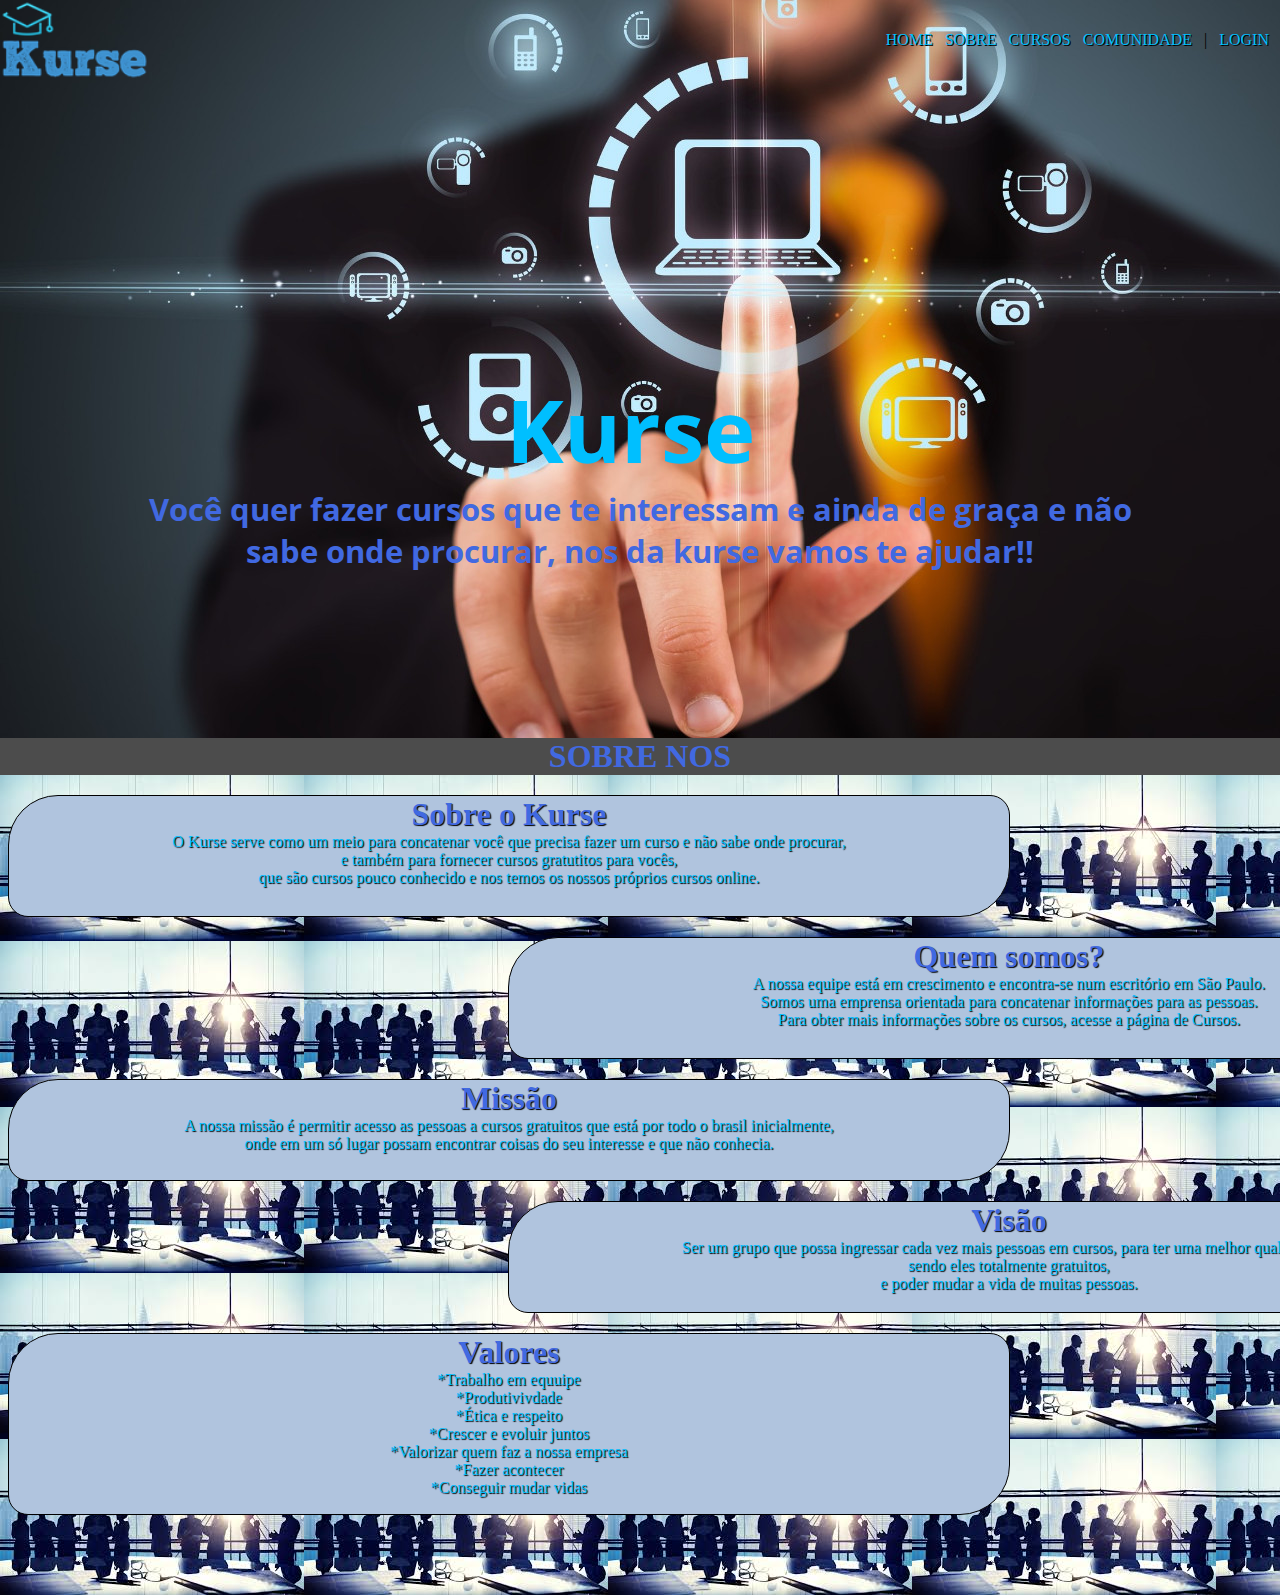
<file: index.html>
<!DOCTYPE html>
<html lang="en">
<head>
    <meta charset="UTF-8">
    <meta name="viewport" content="width=device-width, initial-scale=1.0">
    <meta http-equiv="X-UA-Compatible" content="ie=edge">
    <title>Kurse</title>
    <link rel="stylesheet" href="./style.css">
    <link rel="shortcut icon" href="./_img/logo-kurse2.png" />
    
</head>
<body>
    <div id="divisao">

        <header>
            
            <img src="./_img/logo-kurse.png" alt="">
            <nav>
                <ul>
                    <li><a href="../Kurse/index.html">Home</a></li>
                    <li><a href="#Sobre">Sobre</a></a></li>
                    <li><a href="./Cursos/cursos.html">Cursos</a></li>
                    <li><a href="./Comunidade/comunidade.html">Comunidade</a></li>
                    <li>|</li>
                    <li><a href="./Login/login.html">Login</a></li>
                </ul>
            </nav>

        </header>

        <div id="he">
            <h1>Kurse</h1>
            <h2><p>Você quer fazer cursos que te interessam e ainda de graça e não</p><p>sabe onde procurar, nos da kurse vamos te ajudar!!</p></h3>
        </div>
    </div>

    <h1 id="hs">SOBRE NOS</h1>

    <section id="Sobre">
            
        <section class="um">
            <h1>Sobre o Kurse</h1>
            <p>O Kurse serve como um meio para concatenar você que precisa fazer um curso e não sabe onde procurar,<p>e também para fornecer cursos gratutitos para vocês,</p><p>que são cursos pouco conhecido e nos temos os nossos próprios cursos online.</p>
           <!-- <img id="sobrenos" src="../Kurse/_img/sobre.png" alt="sobrenos">-->
        </section>

        <section class="um2">
            <h1>Quem somos?</h1>
            <p>A nossa equipe está em crescimento e encontra-se num escritório em São Paulo.</p><p> Somos uma emprensa orientada para concatenar informações para as pessoas.</p><p> Para obter mais informações sobre os cursos, acesse a página de <a href="./Cursos/cursos.html"></a>Cursos.</p>
        </section>

        <section class="um3">
            <h1>Missão</h1>
            <p>A nossa missão é permitir acesso as pessoas a cursos gratuitos que está por todo o brasil inicialmente,</p><p>onde em um só lugar possam encontrar coisas do seu interesse e que não conhecia.</p>
        </section>

        <section class="um4">
            <h1>Visão</h1>
            <p>Ser um grupo que possa ingressar cada vez mais pessoas em cursos, para ter uma melhor qualificação,</p><p>sendo eles totalmente gratuitos,</p><p>e poder mudar a vida de muitas pessoas.</p>
        </section>

        <section class="um5">
            <h1>Valores</h1>
            <p>*Trabalho em equuipe</p>
            <p>*Produtivivdade</p>
            <p>*Ética e respeito</p>
            <p>*Crescer e evoluir juntos</p>
            <p>*Valorizar quem faz a nossa empresa</p>
            <p>*Fazer acontecer</p>
            <p>*Conseguir mudar vidas</p>

        </section>

        </section>

    
</body>
</html>
</file>
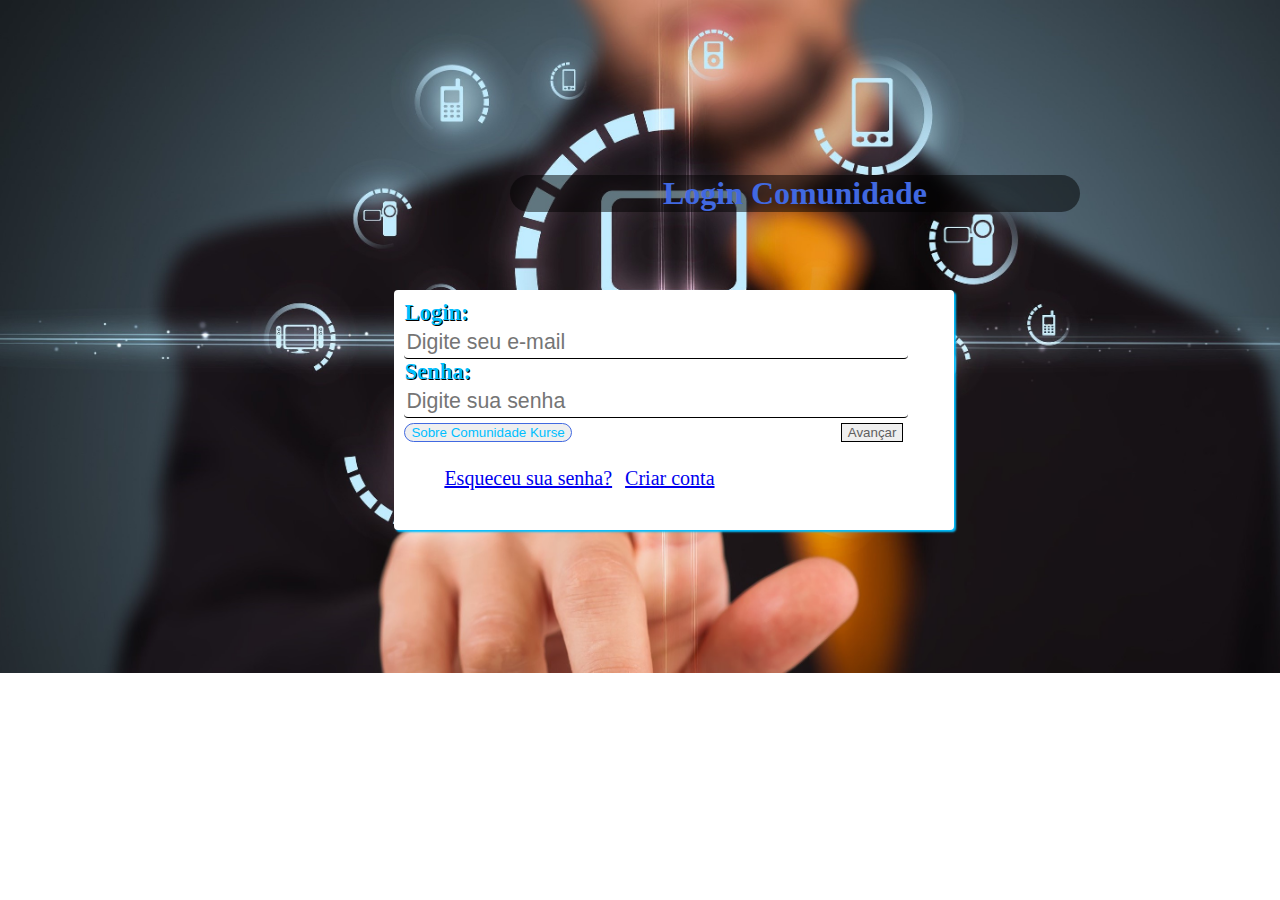
<file: Comunidade/comunidade.html>
<!DOCTYPE html>
<html lang="en">
<head>
    <meta charset="UTF-8">
    <meta name="viewport" content="width=device-width, initial-scale=1.0">
    <meta http-equiv="X-UA-Compatible" content="ie=edge">
    <title>Login Comunidade</title>
    <link rel="shortcut icon" href="../_img/logo-kurse2.png"/>
    <link rel="stylesheet" href="./style.css">
    <script defer src="./scirpt.js"></script>
</head>
<body>
    <h1>Login Comunidade</h1>
    <div id="divCenter">
        <div>
            <h2>Login:</h2>
            <input type="text" placeholder="Digite seu e-mail">
            <h2>Senha:</h2>
            <input type="text" placeholder="Digite sua senha" maxlength="8">
            <button id="myBtn">Sobre Comunidade Kurse</button>


            <button  id="botao" >Avançar</button>

            


            <div id="myModal" class="modal">

                <div class="modal-content">
                    <span class="close">&times;</span>
                    <h2>Comunidade kurse</h2><p>Essa comunidade é feita pra você emprensa que quer contratar nossos serviços, como divulgar um curso de vocês que seja gratuito e dentros das regras para postarem em nosso site.</p>
                </div>

            </div>    
                 
            <ul>
                <a href="#">Esqueceu sua senha?</a>
                <a href="#">Criar conta</a>            
            </ul>
                        
        </div>
         
    </div>
</body>
</html>
</file>
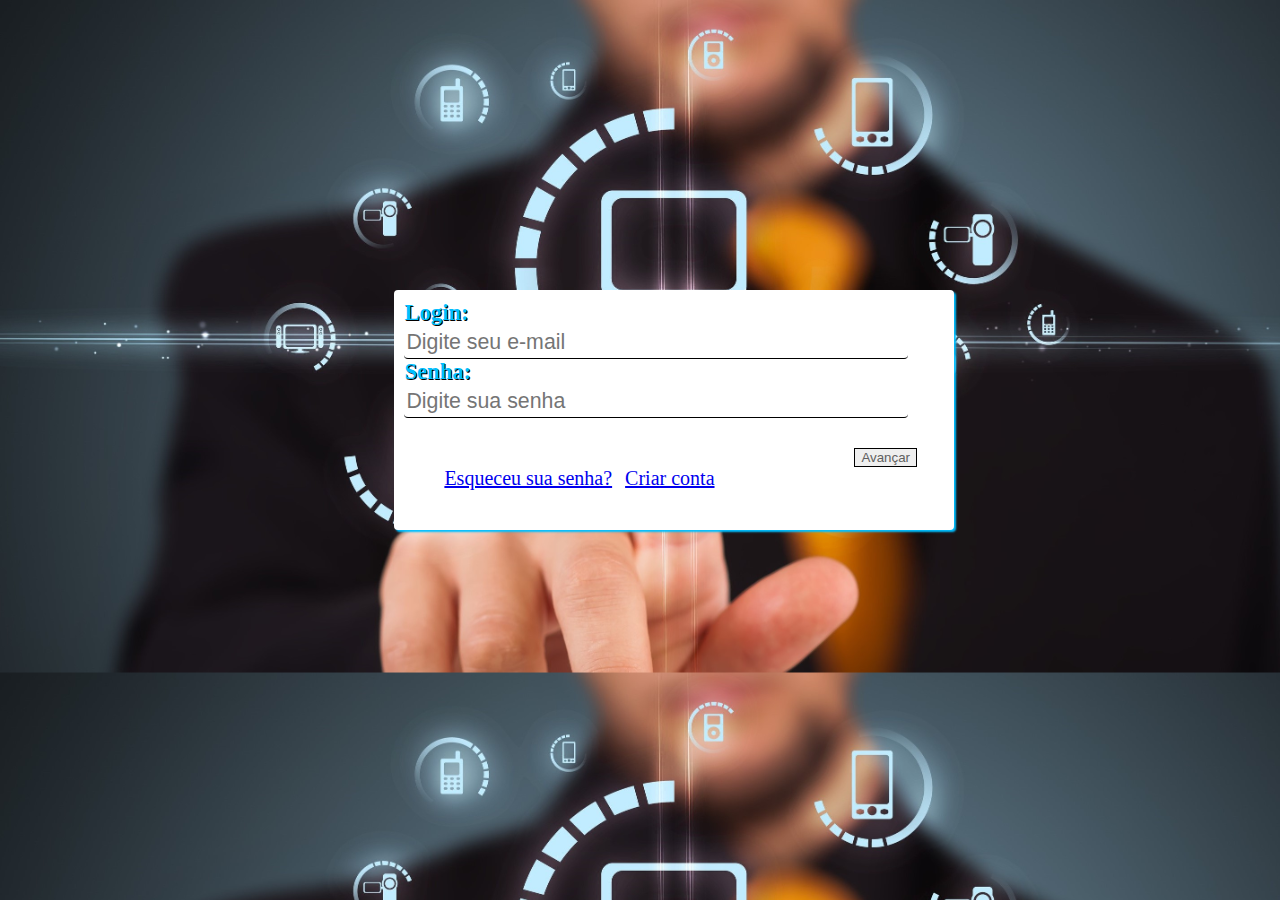
<file: Login/login.html>
<!DOCTYPE html>
<html lang="en">
<head>
    <meta charset="UTF-8">
    <meta name="viewport" content="width=device-width, initial-scale=1.0">
    <meta http-equiv="X-UA-Compatible" content="ie=edge">
    <title>Kurse</title>
    <link rel="stylesheet" href="./style.css">
    <link rel="shortcut icon" href="../_img/logo-kurse2.png"/>
</head>
<body>
    <div id="divCenter">
        <div>
            <h2>Login:</h2>
            <input type="text" placeholder="Digite seu e-mail">
            <h2>Senha:</h2>
            <input type="text" placeholder="Digite sua senha" maxlength="8">
            <button>Avançar</button>

            <ul>
                <a href="#">Esqueceu sua senha?</a>
                <a href="#">Criar conta</a>            
            </ul>

            
        </div>
    </div>
</body>
</html>
</file>
<file: style.css>
@import url('https://fonts.googleapis.com/css?family=Open+Sans');

*{
    margin: 0px;
}

#divisao {
    background-image: url(./_img/esse1.jpg);
    background-repeat: no-repeat;
    height: 738px;

}

header{
    height: 80px;
    width: 100%;
    display: flex;
}

#divisao nav {
    display: flex;
    justify-content: flex-end;
    width: 100%;
    align-items: center;
    padding-right: 7px;
}

#divisao nav ul li{
    list-style-type: none;
    display: inline;
    padding: 04px;
}

#divisao nav a {
    text-decoration: none;
    text-transform: uppercase;
    color: #00bfff;
    text-shadow: 1px 1px black;

}

#divisao nav a:hover {
    transition: .7s;
    color: aquamarine;
}

div h1 {
    font-family: 'Open Sans', sans-serif;
    color: #00bfff;
    font-size: 65pt;
    margin-left: -20px;
}

div h2 {
    font-family: 'Open Sans', sans-serif;
    color: #4169e1;
    font-size: 23pt;
}

#he {
    text-align: center;
    padding-top: 290px;
     
}

#hs {
    color: #4169e1;
    background-color: rgba(0, 0, 0, .7);
    text-align: center;
}

#Sobre {
    padding: 20px 6px 0px 8px;
    background-image: url(_img/sobrenos.jpg);
    height: 800px;
}

#Sobre section {
    width: 1000px;
    border: solid 1px black;
    border-radius: 50px 20px;
    text-align: center;
    margin-bottom: 20px;
    text-shadow: black 1px 1px 1px;
    color: #00bfff;
    background-color: #B0C4DE;


}

/*#sobrenos {
    width: 200px;
    height: 150px;
    border: 2px solid #4169e1;
    border-radius: 70%;
    margin-left: 850px;
    margin-top: -73px;
}*/

.um {
   /* background-image: url(_img/sobrenos1.jpg);
    background-repeat: no-repeat;
    background-size: cover;*/
    height: 120px;
    /*width: 1000px;
    border: 1px solid black;
    border-radius: 50px 20px;
    text-align: center;
    padding: 20px;
    margin-bottom: 20px;*/
}

.um h1 {
    color: #4169e1;
}


.um2 {
   /* background-image: url(_img/somos.jpg);*/
    height: 120px;
    margin-left: 500px;
}

.um2 h1 {
    color: #4169e1;
}

.um3 {
    height: 100px;
    /*background-image: url(_img/missao.png);
    background-repeat: no-repeat;
    background-size: cover;*/
}

.um3 h1{
    color: #4169e1;
}

.um4 {
    height: 110px;
    /*background-image: url(_img/visao.jpg);*/
    margin-left: 500px;
}

.um4 h1{
    color: #4169e1;
}

.um5 {
    height: 180px;
    /*background-image: url(_img/valores.jpg);
    background-repeat: no-repeat;
    background-size: auto;*/
}

.um5 h1{
    color: #4169e1;
}
</file>
<file: Comunidade/style.css>
*{
    margin: 0px;
}

body {
    background-image: url(../_img/banner1.jpg);
    background-repeat: no-repeat;
    background-size: cover;
}
 
#divCenter { 
    background: white;
    width: 540px; 
    height: 220px;
    left: 48%; 
    margin: -70px 0 0 -220px; 
    padding:10px;
    position: absolute; 
    top: 40%; 
    border-radius: 4px;
    box-shadow: 2px 2px 2px #00bfff;
}

div {
    display: block;
    /*text-align: center;*/
    
}

div input {
    align-items: center;
    width: 500px;
    border-radius: 4px;
    color: #606060;
    font-size: 16pt;
    height: 30px;
    border: none;
    border-bottom: 1px black solid;

    
    
}

h2 {
    color: #00bfff;
    font-size: 17pt;
    text-align: inherit;
    text-shadow: 1px 1px black;
}

#botao {
    margin: 5px 0px  25px  265px;
    border: black 1px solid;
    color: #606060;
}

ul a {
    padding: 0px 09px 20px 0px ;
    font-size: 15pt;
}
h1 {
    text-align: center;
    margin-top: 175px; 
    color: #4169e1;
    background-color: rgba(0, 0, 0, .5);
    border-radius: 25px;
    width: 570px;
    margin-left: 510px;
}

#myBtn {
    border: #4169e1 1px solid;
    border-radius: 20px;
    color: #00bfff;
    cursor: pointer;
}

#myBtn:hover{
    transition: .7s;
    color: #606060;
}

.modal {
    display: none;
    position: fixed;
    z-index: 1;
    padding-top: 100px;
    left: 0;
    top: 0;
    width: 100%;
    height: 100%;
    overflow: auto;
    background-color: #00bfff;
    background-color: rgba(0, 0, 0, .5);
}

.modal-content {
    background-color: white;
    margin: 10% auto;
    padding: 20px 50px 50px 50px;
    border: black solid 1px;
    width: 50%;
    border-radius: 20px;
    box-shadow: 2px 2px 2px #00bfff;


}

.close {
    color: #606060;
    float: right;
    font-size: 28pt;
    font-weight: bold;
    margin: -30px -40px 200px 0px;

}

.close:hover,
.close:focus {
    color: #000;
    text-decoration: none;
    cursor: pointer;
}
</file>
<file: Login/style.css>
* {
    margin: 0px;
}

body {
    background-image: url(../_img/banner1.jpg);
    background-size: cover;
}
 
#divCenter { 
    background: white;
    width: 540px; 
    height: 220px;
    left: 48%; 
    margin: -70px 0 0 -220px; 
    padding:10px;
    position: absolute; 
    top: 40%; 
    border-radius: 4px;
    box-shadow: 2px 2px 2px #00bfff;
}

div {
    display: block;
    /*text-align: center;*/
    
}

div input {
    align-items: center;
    width: 500px;
    border-radius: 4px;
    color: #606060;
    font-size: 16pt;
    height: 30px;
    border: none;
    border-bottom: 1px black solid;

    
    
}

h2 {
    color: #00bfff;
    font-size: 17pt;
    text-align: inherit;
    text-shadow: 1px 1px black;
}

button {
    margin-top: 30px;
    margin-left: 450px;
    border: black 1px solid;
    color: #606060;
}

ul a {
    padding: 0px 09px 0px 0px ;
    font-size: 15pt;
}
</file>
